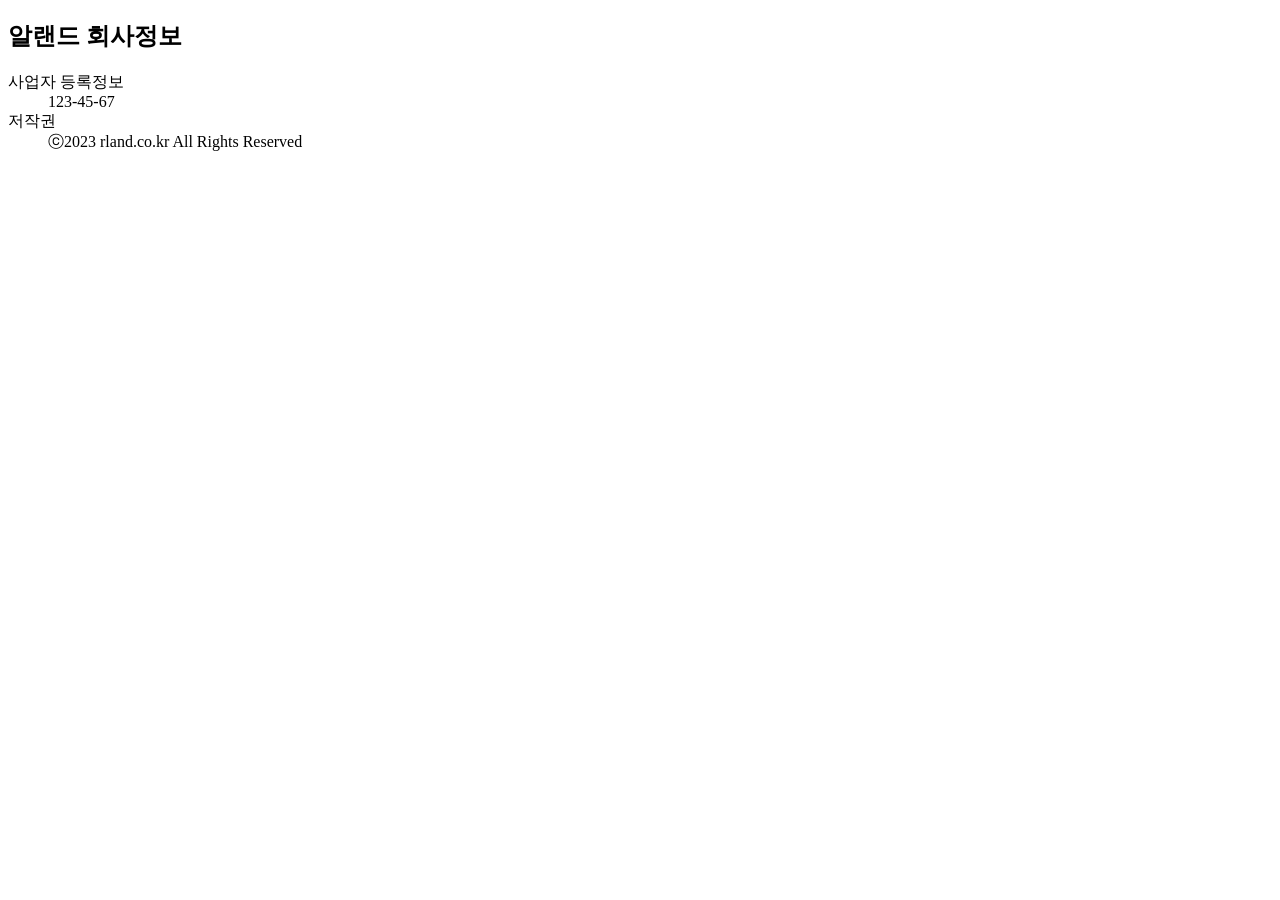
<file: src/main/resources/templates/inc/footer.html>
<!DOCTYPE html>
<html lang="en">
    <footer class="footer">
        <section>
            <h1 class="d:none">알랜드 회사정보</h1>
            <dl>
                <dt class="">사업자 등록정보</dt>
                <dd>123-45-67</dd>
                <dt class="d:none">저작권</dt>
                <dd class="colspan:2">ⓒ2023 rland.co.kr All Rights Reserved</dd>
            </dl>
        </section>
    </footer>
</html>
</file>
